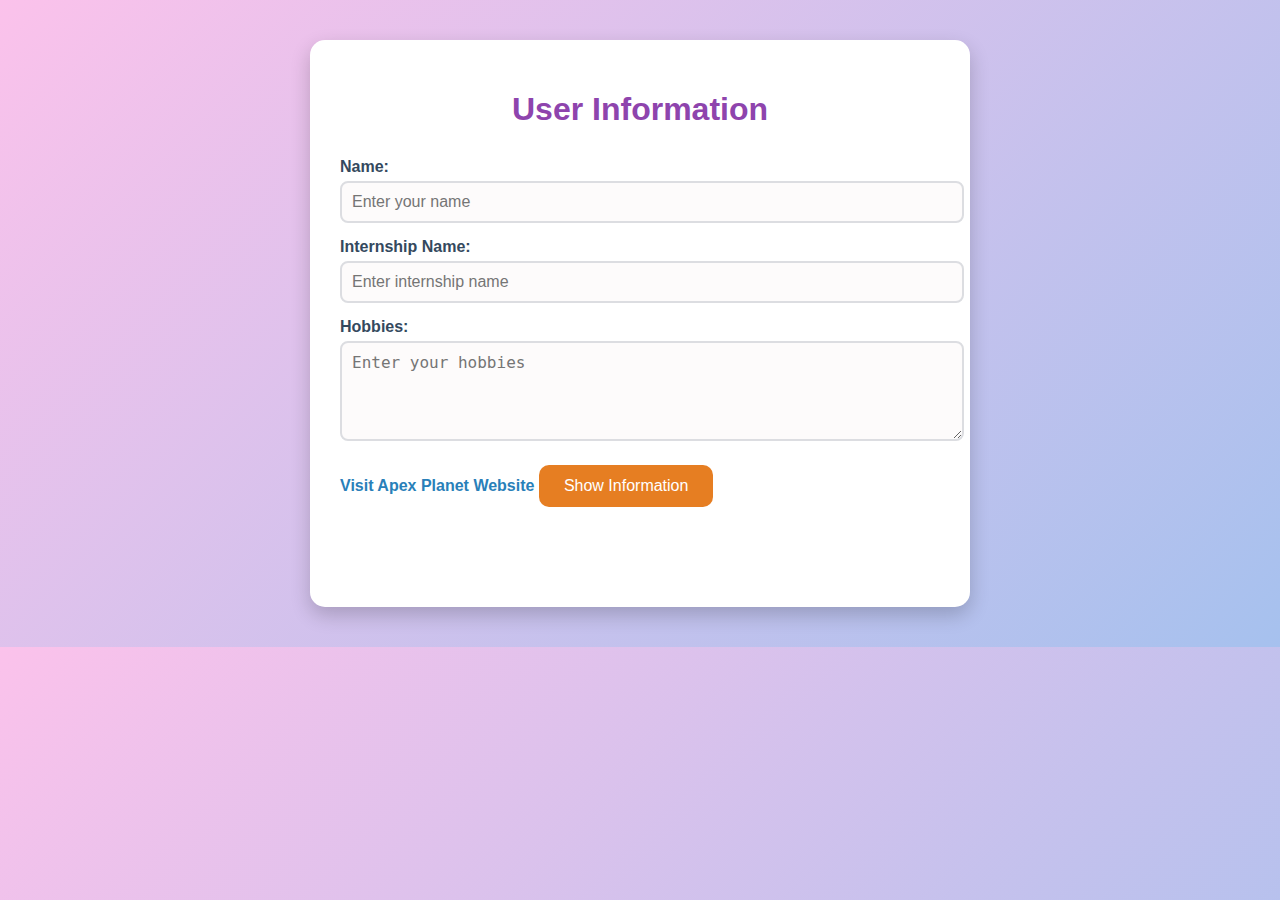
<file: Task1/index.html>
<!DOCTYPE html>
<html lang="en">
<head>
  <meta charset="UTF-8" />
  <meta name="viewport" content="width=device-width, initial-scale=1.0"/>
  <title>User Information</title>
  <link rel="stylesheet" href="style.css">
</head>
<body>
  <div class="container">
    <h1>User Information</h1>

    <label for="name">Name:</label>
    <input type="text" id="name" placeholder="Enter your name">

    <label for="internship">Internship Name:</label>
    <input type="text" id="internship" placeholder="Enter internship name">

    <label for="hobbies">Hobbies:</label>
    <textarea id="hobbies" rows="4" placeholder="Enter your hobbies"></textarea>

    <a href="https://www.apexplanet.in" target="_blank">Visit Apex Planet Website</a>

    <button onclick="showInformation()">Show Information</button>

    <div id="output"></div>
  </div>

  <script src="script.js"></script>
</body>
</html>
</file>
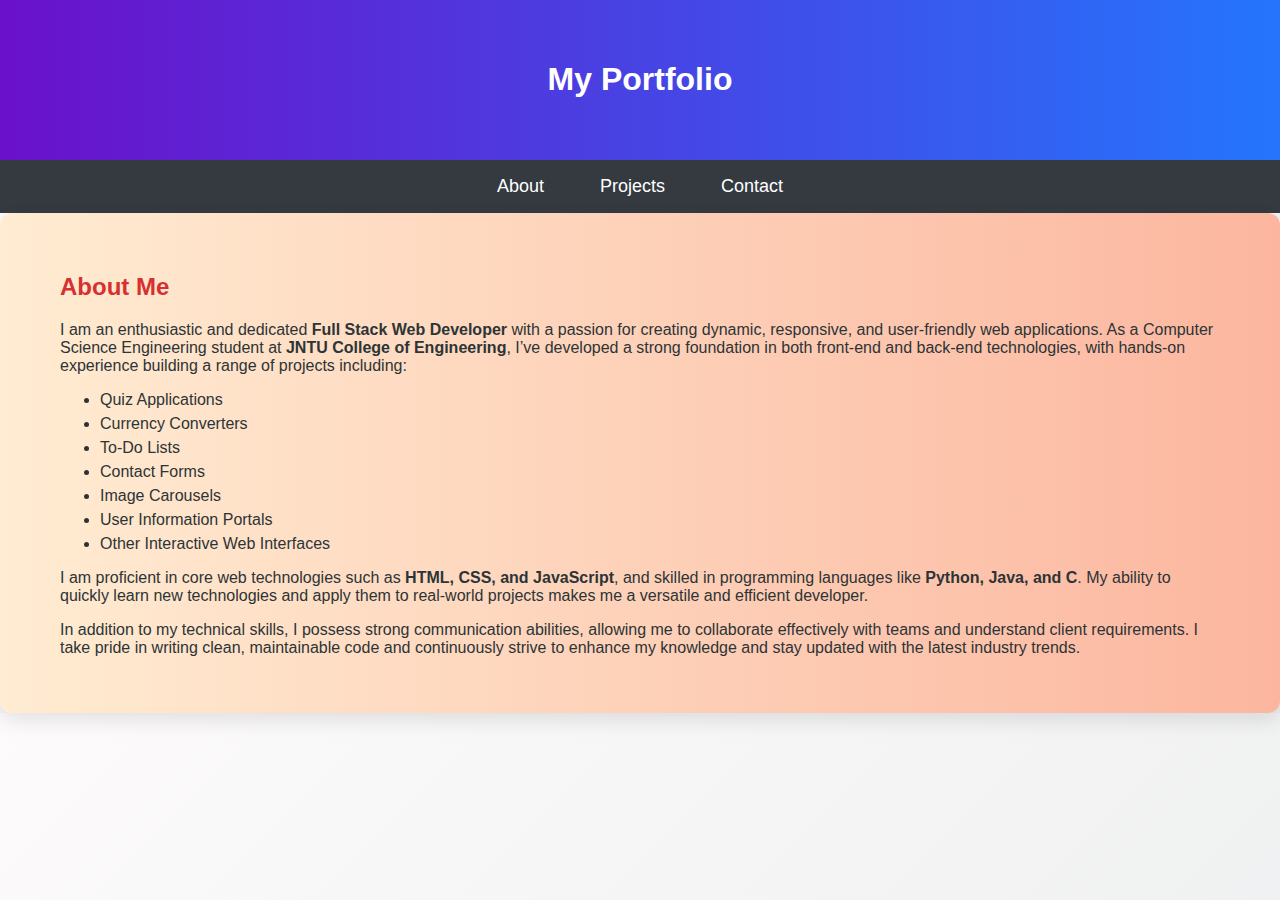
<file: Task4/index.html>
<!DOCTYPE html>
<html lang="en">
<head>
  <meta charset="UTF-8" />
  <meta name="viewport" content="width=device-width, initial-scale=1.0" />
  <title>My Portfolio</title>
  <link rel="stylesheet" href="style.css" />
</head>
<body>
  <header>
    <h1>My Portfolio</h1>
  </header>
  <nav>
    <button onclick="showSection('about')">About</button>
    <button onclick="showSection('projects')">Projects</button>
    <button onclick="showSection('contact')">Contact</button>
  </nav>

  <section id="about" class="active">
    <h2>About Me</h2>
    <p>I am an enthusiastic and dedicated <strong>Full Stack Web Developer</strong> with a passion for creating dynamic, responsive, and user-friendly web applications. As a Computer Science Engineering student at <strong>JNTU College of Engineering</strong>, I’ve developed a strong foundation in both front-end and back-end technologies, with hands-on experience building a range of projects including:</p>
    <ul>
      <li>Quiz Applications</li>
      <li>Currency Converters</li>
      <li>To-Do Lists</li>
      <li>Contact Forms</li>
      <li>Image Carousels</li>
      <li>User Information Portals</li>
      <li>Other Interactive Web Interfaces</li>
    </ul>
    <p>I am proficient in core web technologies such as <strong>HTML, CSS, and JavaScript</strong>, and skilled in programming languages like <strong>Python, Java, and C</strong>. My ability to quickly learn new technologies and apply them to real-world projects makes me a versatile and efficient developer.</p>
    <p>In addition to my technical skills, I possess strong communication abilities, allowing me to collaborate effectively with teams and understand client requirements. I take pride in writing clean, maintainable code and continuously strive to enhance my knowledge and stay updated with the latest industry trends.</p>
  </section>

  <section id="projects">
    <h2>Products</h2>
    <label>Filter by category:</label>
    <select id="categoryFilter" onchange="filterProducts()">
      <option value="all">All</option>
      <option value="electronics">Electronics</option>
      <option value="books">Books</option>
      <option value="fashion">Fashion</option>
    </select>

    <label>Sort by:</label>
    <select id="sortBy" onchange="sortProducts()">
      <option value="default">Default</option>
      <option value="price">Price</option>
      <option value="rating">Rating</option>
    </select>

    <div class="products" id="productList"></div>
  </section>

  <section id="contact">
    <h2>Contact Me</h2>
    <form class="contact-form" onsubmit="submitForm(event)">
      <input type="text" id="name" placeholder="Name" required />
      <input type="email" id="email" placeholder="Email" required />
      <input type="text" id="education" placeholder="Education" required />
      <button type="submit">Submit</button>
    </form>
    <div class="success-msg" id="successMsg"></div>
  </section>

  <script src="script.js"></script>
</body>
</html>
</file>
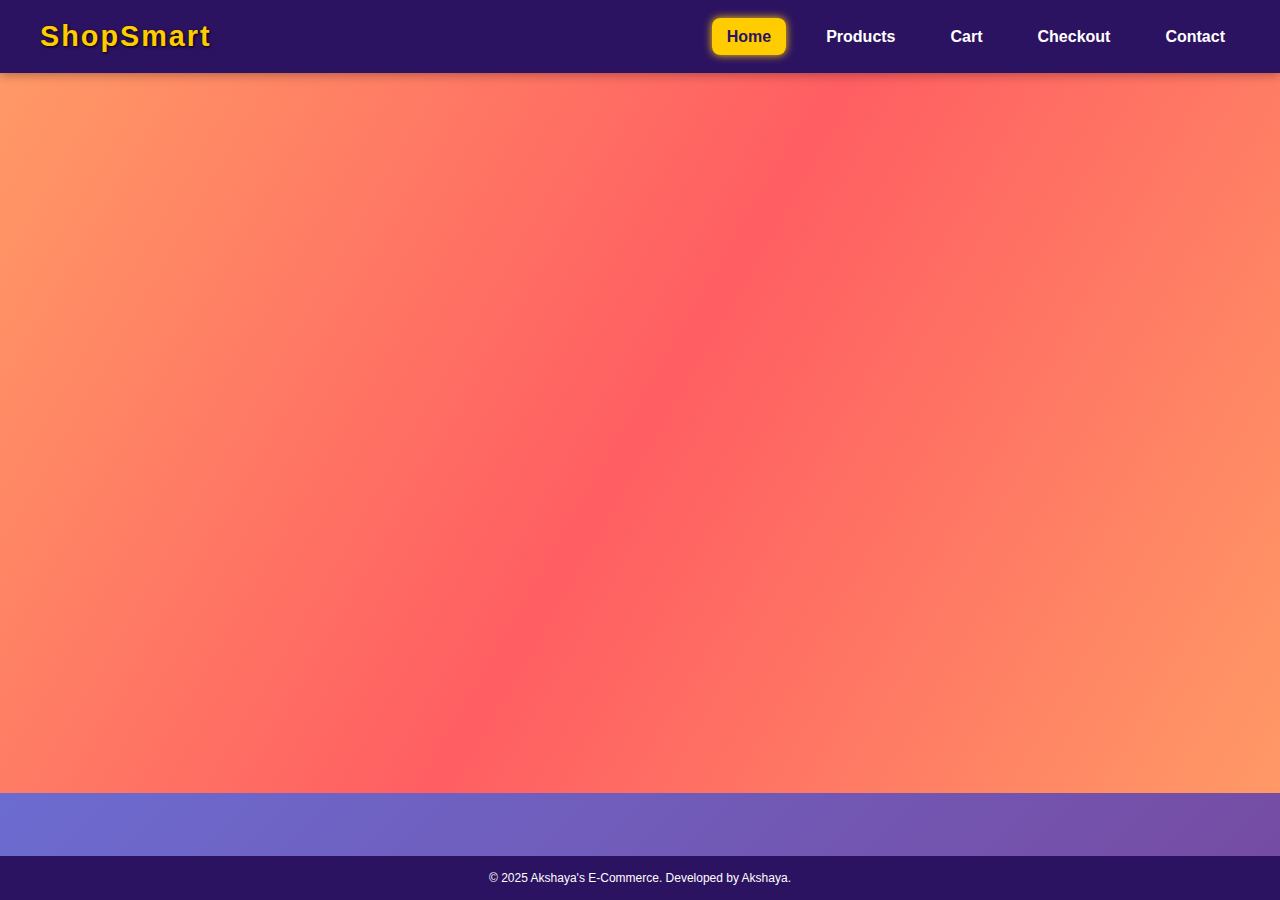
<file: Task5/index.html>
<!DOCTYPE html>
<html lang="en">
<head>
  <meta charset="UTF-8" />
  <meta name="viewport" content="width=device-width, initial-scale=1" />
  <title>Akshaya's E-Commerce</title>
  <link rel="stylesheet" href="style.css" />
</head>
<body>
  <header class="site-header">
    <div class="logo">ShopSmart</div>
    <nav>
      <ul class="nav-links">
        <li><a href="index.html" class="active">Home</a></li>
        <li><a href="products.html">Products</a></li>
        <li><a href="cart.html">Cart</a></li>
        <li><a href="checkout.html">Checkout</a></li>
        <li><a href="contact.html">Contact</a></li>
      </ul>
    </nav>
  </header>

  <main>
  <section class="hero-section">
    <div class="hero-content">
      <h1 class="fade-in">Akshaya's E-Commerce</h1>
      <p class="fade-in delay-1">Your one-stop shop for all things amazing!</p>
      <a href="products.html" class="shop-now fade-in delay-2">Shop Now</a>
    </div>
  </section>
</main>


  <footer>
    &copy; 2025 Akshaya's E-Commerce. Developed by Akshaya.
  </footer>
</body>
</html>
</file>
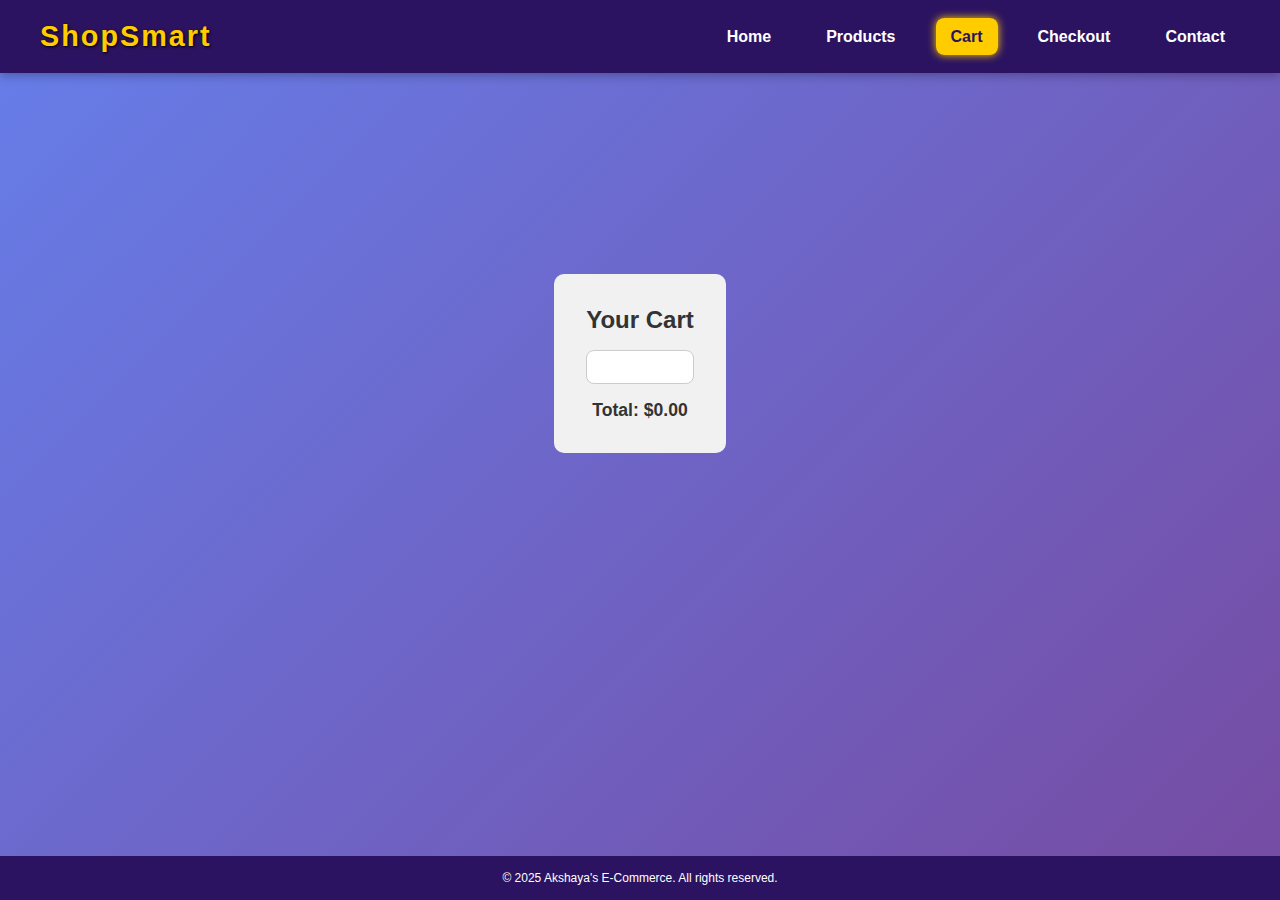
<file: Task5/cart.html>
<!DOCTYPE html>
<html lang="en">
<head>
  <meta charset="UTF-8" />
  <meta name="viewport" content="width=device-width, initial-scale=1.0" />
  <title>Cart</title>
  <link rel="stylesheet" href="style.css" />
</head>
<body>
  <header class="site-header">
    <div class="logo">ShopSmart</div>
    <ul class="nav-links">
      <li><a href="index.html">Home</a></li>
      <li><a href="products.html">Products</a></li>
      <li><a href="cart.html" class="active">Cart</a></li>
      <li><a href="checkout.html">Checkout</a></li>
      <li><a href="contact.html">Contact</a></li>
    </ul>
  </header>

  <section class="cart-section">
    <h2>Your Cart</h2>
    <div id="cartItems"></div>
    <div class="cart-summary">Total: $<span id="cartTotal">0.00</span></div>
  </section>

  <footer>
    <p>&copy; 2025 Akshaya's E-Commerce. All rights reserved.</p>
  </footer>

  <script src="cart.js"></script>
</body>
</html>
</file>
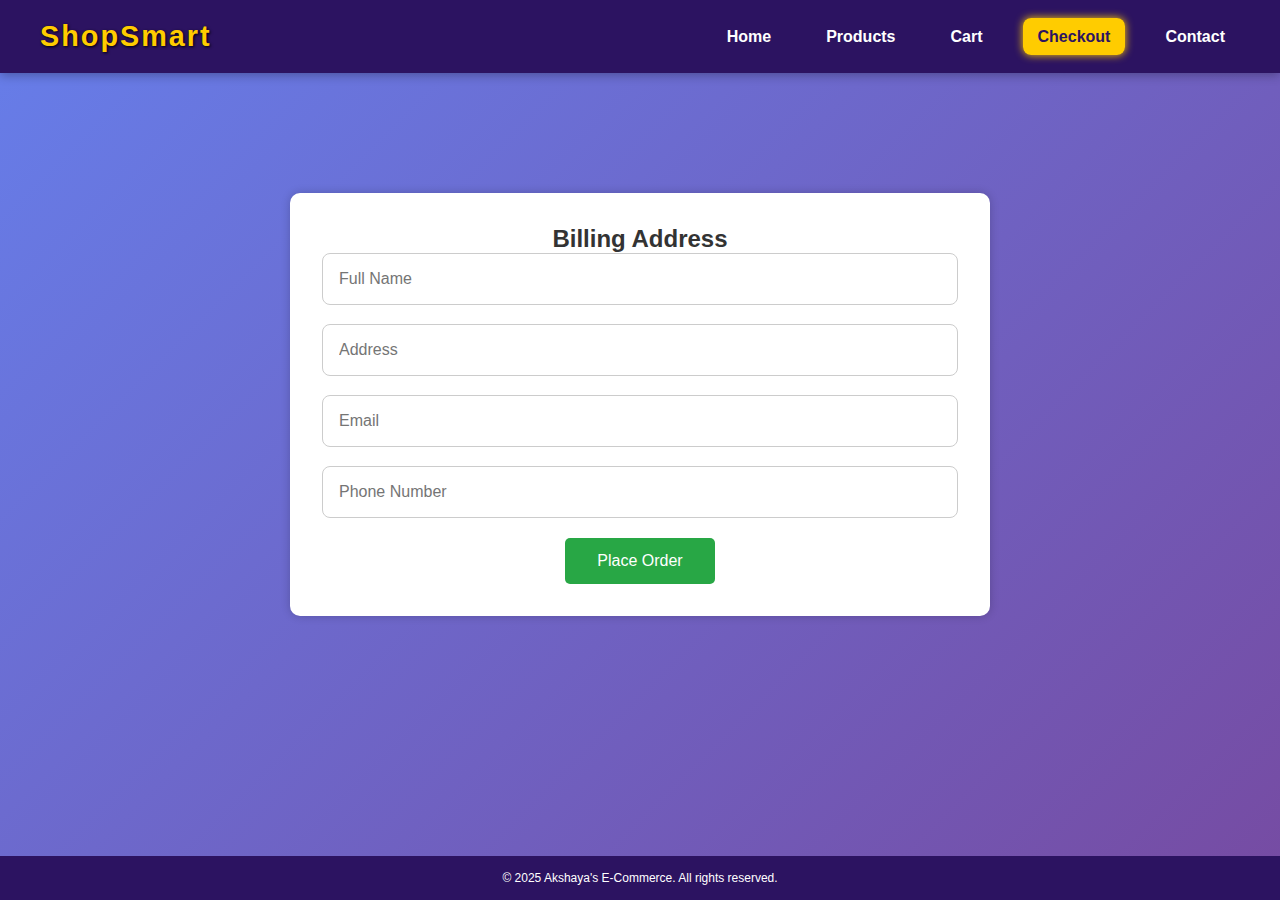
<file: Task5/checkout.html>
<!DOCTYPE html>
<html lang="en">
<head>
  <meta charset="UTF-8" />
  <meta name="viewport" content="width=device-width, initial-scale=1.0" />
  <title>Checkout</title>
  <link rel="stylesheet" href="style.css" />
</head>
<body>
  <header class="site-header">
    <div class="logo">ShopSmart</div>
    <ul class="nav-links">
      <li><a href="index.html">Home</a></li>
      <li><a href="products.html">Products</a></li>
      <li><a href="cart.html">Cart</a></li>
      <li><a href="checkout.html" class="active">Checkout</a></li>
      <li><a href="contact.html">Contact</a></li>
    </ul>
  </header>


   
  
  <section class="checkout-form">
    <h2>Billing Address</h2>
    <form id="checkoutForm">
      <input type="text" id="name" placeholder="Full Name" required />
      <input type="text" id="adress" placeholder="Address" required />
      <input type="email"  id="email"placeholder="Email" required />
      <input type="tel" id="phone" placeholder="Phone Number" required />
      <button type="submit">Place Order</button>
      <p id="checkoutSuccess" class="success-message" style="display:none;"></p>

    </form>
  </section>

  <footer>
    <p>&copy; 2025 Akshaya's E-Commerce. All rights reserved.</p>
  </footer>

  <script src="checkout.js"></script>
</body>
</html>
</file>
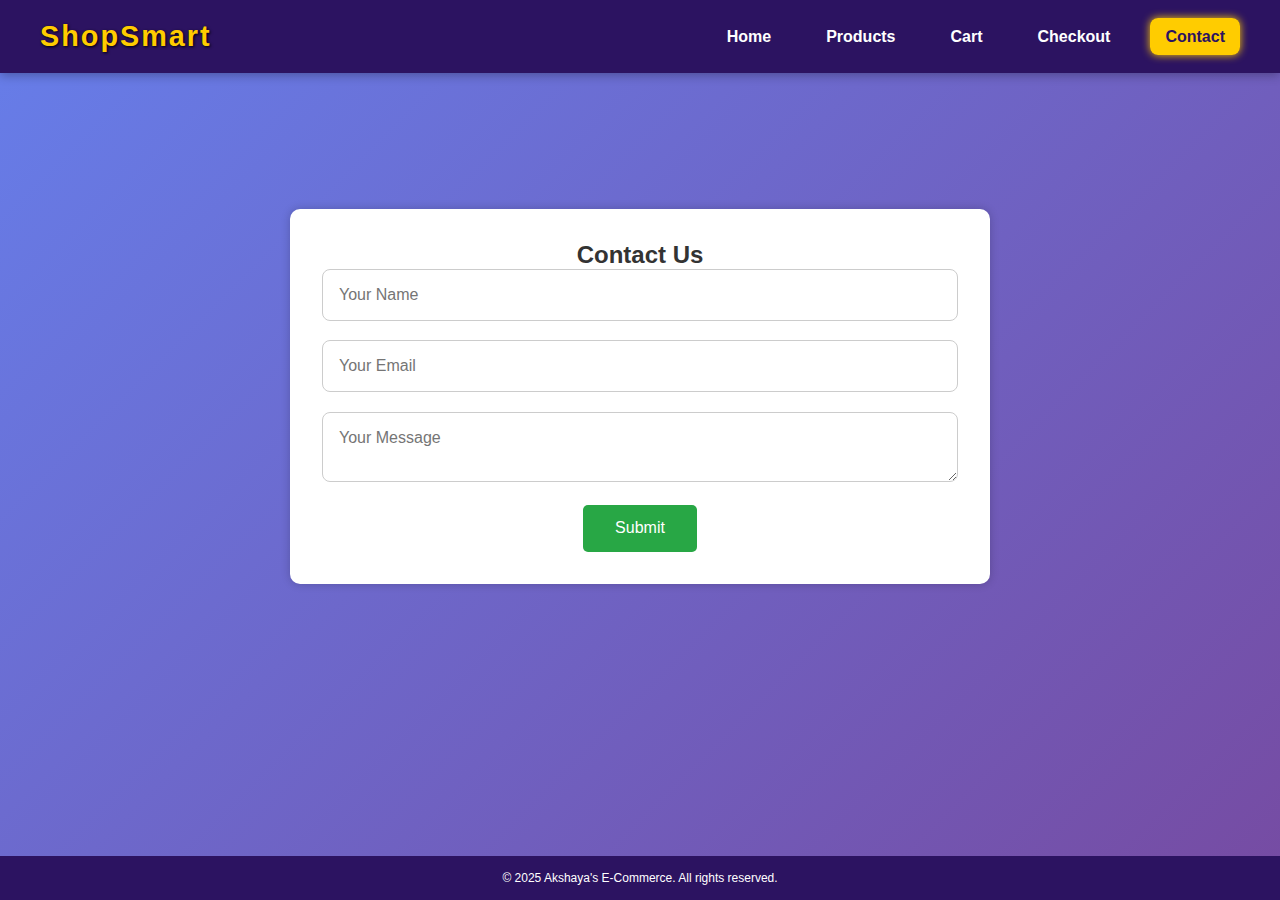
<file: Task5/contact.html>
<!DOCTYPE html>
<html lang="en">
<head>
  <meta charset="UTF-8" />
  <meta name="viewport" content="width=device-width, initial-scale=1.0" />
  <title>Contact</title>
  <link rel="stylesheet" href="style.css" />
</head>
<body>
  <header class="site-header">
    <div class="logo">ShopSmart</div>
    <ul class="nav-links">
      <li><a href="index.html">Home</a></li>
      <li><a href="products.html">Products</a></li>
      <li><a href="cart.html">Cart</a></li>
      <li><a href="checkout.html">Checkout</a></li>
      <li><a href="contact.html" class="active">Contact</a></li>
    </ul>
  </header>

  <section class="contact-form">
    <h2>Contact Us</h2>
    <form id="contactForm">
      <input type="text" id="name" placeholder="Your Name" required />
      <input type="email" id="email" placeholder="Your Email" required />
      <textarea id="message" placeholder="Your Message" required></textarea>
      <button type="submit">Submit</button>
      <p id="contactSuccess" class="success-message" style="display: none;"></p>

    </form>
  </section>

  <footer>
    <p>&copy; 2025 Akshaya's E-Commerce. All rights reserved.</p>
  </footer>

  <script src="contact.js"></script>
</body>
</html>
</file>
<file: Task1/style.css>
body {
  font-family: 'Segoe UI', Tahoma, Geneva, Verdana, sans-serif;
  background: linear-gradient(135deg, #fbc2eb 0%, #a6c1ee 100%);
  margin: 0;
  padding: 40px;
  color: #333;
}

.container {
  background: white;
  max-width: 600px;
  margin: auto;
  padding: 30px;
  border-radius: 15px;
  box-shadow: 0 8px 20px rgba(0,0,0,0.2);
}

h1 {
  text-align: center;
  color: #8e44ad;
  margin-bottom: 30px;
}

label {
  color: #34495e;
  font-weight: bold;
  margin-top: 15px;
  display: block;
}

input, textarea {
  width: 100%;
  padding: 10px;
  margin-top: 5px;
  border: 2px solid #dcdde1;
  border-radius: 8px;
  font-size: 16px;
  background-color: #fdfbfb;
}

a {
  display: inline-block;
  margin-top: 15px;
  color: #2980b9;
  text-decoration: none;
  font-weight: bold;
}

a:hover {
  text-decoration: underline;
}

button {
  background-color: #e67e22;
  color: white;
  border: none;
  padding: 12px 25px;
  margin-top: 20px;
  font-size: 16px;
  border-radius: 10px;
  cursor: pointer;
  transition: background-color 0.3s ease;
}

button:hover {
  background-color: #d35400;
}

#output {
  margin-top: 30px;
  background-color: #ecf0f1;
  padding: 20px;
  border-radius: 10px;
  box-shadow: inset 0 0 10px rgba(0,0,0,0.1);
  font-size: 18px;
  color: #2c3e50;
  opacity: 0;
  transform: translateY(20px);
  transition: all 0.5s ease;
}

#output.show {
  opacity: 1;
  transform: translateY(0);
}
</file>
<file: Task4/style.css>
body {
  margin: 0;
  font-family: 'Segoe UI', Tahoma, Geneva, Verdana, sans-serif;
  background: linear-gradient(135deg, #fdfbfb, #ebedee);
}
header {
  background: linear-gradient(to right, #6a11cb, #2575fc);
  color: white;
  padding: 40px;
  text-align: center;
  animation: fadeIn 1s ease-in-out;
}
nav {
  display: flex;
  justify-content: center;
  background: #343a40;
  animation: slideIn 1s ease-in-out;
}
nav button {
  background: none;
  color: white;
  border: none;
  padding: 16px 28px;
  cursor: pointer;
  font-size: 18px;
  transition: background 0.3s ease;
}
nav button:hover {
  background: #495057;
}
section {
  display: none;
  padding: 40px 60px;
  animation: fadeIn 0.6s ease-in-out;
}
section.active {
  display: block;
}
@keyframes fadeIn {
  from { opacity: 0; transform: translateY(30px); }
  to { opacity: 1; transform: translateY(0); }
}
@keyframes slideIn {
  from { transform: translateY(-100%); }
  to { transform: translateY(0); }
}
#about {
  background: linear-gradient(to right, #ffecd2, #fcb69f);
  border-radius: 12px;
  box-shadow: 0 8px 20px rgba(0,0,0,0.1);
  color: #2d3436;
}
#about h2 {
  color: #d63031;
}
#about ul li {
  margin: 6px 0;
}
.products {
  display: grid;
  grid-template-columns: repeat(3, 1fr);
  gap: 30px;
}
.product {
  background: #ffffff;
  padding: 16px;
  border-radius: 10px;
  box-shadow: 0 6px 15px rgba(0,0,0,0.1);
  transition: transform 0.3s ease, box-shadow 0.3s ease;
}
.product:hover {
  transform: scale(1.03);
  box-shadow: 0 10px 25px rgba(0,0,0,0.15);
}
.product img {
  width: 100%;
  height: 220px;
  object-fit: contain;
  border-radius: 8px;
}
.contact-form input, .contact-form button {
  display: block;
  margin: 14px 0;
  padding: 12px;
  width: 100%;
  font-size: 16px;
  border-radius: 6px;
}
.contact-form input {
  border: 1px solid #ccc;
}
.contact-form button {
  background-color: #00cec9;
  border: none;
  color: white;
  font-weight: bold;
  cursor: pointer;
}
.contact-form button:hover {
  background-color: #0984e3;
}
.success-msg {
  margin-top: 20px;
  padding: 20px;
  background-color: #dff9fb;
  border-left: 6px solid #00b894;
  color: #2d3436;
  font-size: 16px;
  white-space: pre-wrap;
}
</file>
<file: Task5/style.css>
/* General Reset and Base */
* {
  box-sizing: border-box;
  margin: 0;
  padding: 0;
  font-family: 'Segoe UI', Tahoma, Geneva, Verdana, sans-serif;
}

body {
  background: linear-gradient(135deg, #667eea, #764ba2);
  color: #fff;
  min-height: 100vh;
  display: flex;
  flex-direction: column;
  justify-content: center;
  text-align: center;
}

/* Header */
.site-header {
  background: #2c1361;
  padding: 20px 40px;
  display: flex;
  align-items: center;
  justify-content: space-between;
  position: sticky;
  top: 0;
  z-index: 100;
  box-shadow: 0 2px 10px rgba(0,0,0,0.3);
}

.logo {
  font-size: 1.8rem;
  font-weight: 700;
  letter-spacing: 2px;
  cursor: default;
  user-select: none;
  color: #ffcc00;
  text-shadow: 1px 1px 3px #000;
}

.nav-links {
  list-style: none;
  display: flex;
  gap: 25px;
}

.nav-links li a {
  color: #fff;
  text-decoration: none;
  font-weight: 600;
  padding: 10px 15px;
  border-radius: 8px;
  transition: background-color 0.3s ease, color 0.3s ease;
}

.nav-links li a:hover,
.nav-links li a.active {
  background-color: #ffcc00;
  color: #2c1361;
  box-shadow: 0 0 8px #ffcc00;
  font-weight: 700;
}

/* Homepage Hero */
/*
.hero {
  padding: 4rem 2rem;
  background: linear-gradient(135deg, #ff9a9e, #fad0c4, #fad0c4);
  animation: backgroundFade 10s ease infinite;
  text-align: center;
}

.hero h1 {
  font-size: 3rem;
  margin-bottom: 1rem;
  color: #fff;
  text-shadow: 2px 2px 5px rgba(0,0,0,0.5);
}

.hero p {
  font-size: 1.3rem;
  margin-bottom: 1.5rem;
  color: #fff;
}

@keyframes backgroundFade {
  0% { background: linear-gradient(135deg, #ff9a9e, #fad0c4); }
  50% { background: linear-gradient(135deg, #a18cd1, #fbc2eb); }
  100% { background: linear-gradient(135deg, #ff9a9e, #fad0c4); }
}

.shop-now {
  display: inline-block;
  padding: 0.8rem 2rem;
  background: #ff9900;
  color: white;
  border-radius: 5px;
  text-decoration: none;
  font-weight: bold;
  transition: background 0.3s;
}
.shop-now:hover {
  background: #cc7a00;
}
*/


/* Homepage hero section update */
.animated-hero {
  padding: 80px 20px;
  text-align: center;
  background: linear-gradient(135deg, #ff9966, #ff5e62);
  animation: backgroundFade 8s infinite alternate;
}
@keyframes backgroundFade {
  0% { background: linear-gradient(135deg, #ff9966, #ff5e62); }
  100% { background: linear-gradient(135deg, #6a11cb, #2575fc); }
}
.main-title {
  font-size: 3rem;
  margin-bottom: 1rem;
  color: #fff;
  text-shadow: 2px 2px 5px #000;
}
.hero-subtitle {
  font-size: 1.3rem;
  margin-bottom: 2rem;
  color: #f0f0f0;
}

/* Cart styling update */
.cart-section {
  padding: 2rem;
  max-width: 800px;
  margin: auto;
  background: #f1f1f1;
  border-radius: 10px;
  color: #333;
}
#cartItems {
  margin-top: 1rem;
  background: #fff;
  padding: 1rem;
  border-radius: 8px;
  border: 1px solid #ccc;
}
.cart-summary {
  margin-top: 1rem;
  font-weight: bold;
  font-size: 1.1rem;
}

/* Contact & Checkout Form Styling */
.contact-form, .checkout-form {
  max-width: 700px;
  margin: auto;
  padding: 2rem;
  background: #fff;
  border-radius: 10px;
  box-shadow: 0 0 10px rgba(0,0,0,0.2);
  color: #333;
}
form input, form textarea, form select {
  width: 100%;
  padding: 1rem;
  margin-bottom: 1.2rem;
  font-size: 1rem;
  border: 1px solid #ccc;
  border-radius: 8px;
}
form button {
  background: #28a745;
  color: white;
  border: none;
  padding: 0.9rem 2rem;
  border-radius: 5px;
  font-size: 1rem;
  cursor: pointer;
}
form button:hover {
  background: #218838;
}
.success-message {
  color: green;
  margin-top: 1rem;
  font-weight: bold;
  display: none;
}



/* Products Section (Untouched) */
.filters {
  background: rgba(255, 255, 255, 0.1);
  padding: 15px 40px;
  display: flex;
  gap: 15px;
  justify-content: center;
  flex-wrap: wrap;
  border-radius: 10px;
  margin: 30px 40px 10px;
  box-shadow: 0 0 15px rgba(0,0,0,0.3);
}
.filters input[type="text"],
.filters input[type="number"],
.filters select {
  padding: 10px 15px;
  border: none;
  border-radius: 8px;
  font-size: 1rem;
  outline: none;
  min-width: 150px;
  transition: box-shadow 0.3s ease;
}
.filters input[type="text"]:focus,
.filters input[type="number"]:focus,
.filters select:focus {
  box-shadow: 0 0 8px #ffcc00;
}
.products {
  display: grid;
  grid-template-columns: repeat(auto-fit, minmax(260px, 1fr));
  gap: 25px;
  padding: 20px 40px 60px;
}
.product-card {
  background: rgba(255, 255, 255, 0.1);
  border-radius: 15px;
  box-shadow: 0 6px 15px rgba(0,0,0,0.3);
  padding: 20px;
  text-align: center;
  position: relative;
  transition: transform 0.3s ease, box-shadow 0.3s ease;
  cursor: default;
}
.product-card:hover {
  transform: translateY(-10px);
  box-shadow: 0 12px 20px rgba(255,204,0,0.8);
}
.product-card img {
  width: 100%;
  border-radius: 15px;
  height: 180px;
  object-fit: cover;
  margin-bottom: 15px;
  transition: transform 0.5s ease;
}
.product-card:hover img {
  transform: scale(1.05);
}
.product-card h3 {
  margin-bottom: 10px;
  font-size: 1.2rem;
  font-weight: 700;
}
.product-card p {
  margin-bottom: 15px;
  font-size: 1.1rem;
  font-weight: 600;
  color: #ffcc00;
  text-shadow: 0 0 4px #000;
}
.add-to-cart {
  background-color: #ffcc00;
  color: #2c1361;
  border: none;
  padding: 10px 20px;
  font-weight: 700;
  border-radius: 10px;
  cursor: pointer;
  box-shadow: 0 0 8px #ffcc00;
  transition: background-color 0.3s ease;
}
.add-to-cart:hover {
  background-color: #e6b800;
}

/*just added */

.hero-section {
  min-height: 80vh;
  display: flex;
  justify-content: center;
  align-items: center;
  background: linear-gradient(120deg, #ff9966, #ff5e62, #ff9966);
  animation: backgroundFade 6s ease-in-out infinite;
  text-align: center;
  padding: 2rem;
}

@keyframes backgroundFade {
  0%, 100% {
    background-position: 0% 50%;
  }
  50% {
    background-position: 100% 50%;
  }
}

.hero-content h1 {
  font-size: 3.5rem;
  font-weight: 800;
  margin-bottom: 1rem;
  color: #fff;
  text-shadow: 2px 2px 8px #000;
}

.hero-content p {
  font-size: 1.5rem;
  color: #f8f8f8;
  margin-bottom: 2rem;
  text-shadow: 1px 1px 5px #000;
}

.hero-content .shop-now {
  background-color: #ffd700;
  color: #2c1361;
  padding: 1rem 2.5rem;
  font-size: 1.2rem;
  box-shadow: 0 0 15px #ffd700;
  transition: transform 0.3s ease;
}

.hero-content .shop-now:hover {
  background-color: #e6c200;
  transform: scale(1.1);
}

/* Animations */
.fade-in {
  opacity: 0;
  transform: translateY(40px);
  animation: fadeInUp 1s forwards;
}
.fade-in.delay-1 {
  animation-delay: 0.5s;
}
.fade-in.delay-2 {
  animation-delay: 1s;
}

@keyframes fadeInUp {
  to {
    opacity: 1;
    transform: translateY(0);
  }
}


/* Cart, Contact, Checkout Sections */
/*
.cart-section, .checkout-form, .contact-form {
  padding: 2rem;
  max-width: 600px;
  margin: auto;
}
.cart-summary, #cartItems {
  margin-top: 1rem;
  padding: 1rem;
  background: #f9f9f9;
  border-radius: 8px;
  color: #000;
}

form input, form textarea, form select {
  display: block;
  width: 100%;
  padding: 0.7rem;
  margin-bottom: 1rem;
  border: 1px solid #ccc;
  border-radius: 5px;
}
form button {
  padding: 0.7rem 2rem;
  background: #28a745;
  color: white;
  border: none;
  border-radius: 5px;
  font-weight: bold;
  cursor: pointer;
  transition: background 0.3s;
}
form button:hover {
  background: #218838;
}
.success-message {
  color: green;
  margin-top: 1rem;
}
*/


/* Footer */
footer {
  text-align: center;
  padding: 15px 10px;
  background: #2c1361;
  margin-top: auto;
  font-size: 12px;
  user-select: none;
}

/* Responsive */
@media (max-width: 768px) {
  .filters {
    flex-direction: column;
    align-items: center;
  }
  .nav-links {
    gap: 15px;
  }
  .site-header {
    flex-wrap: wrap;
  }
}
</file>
